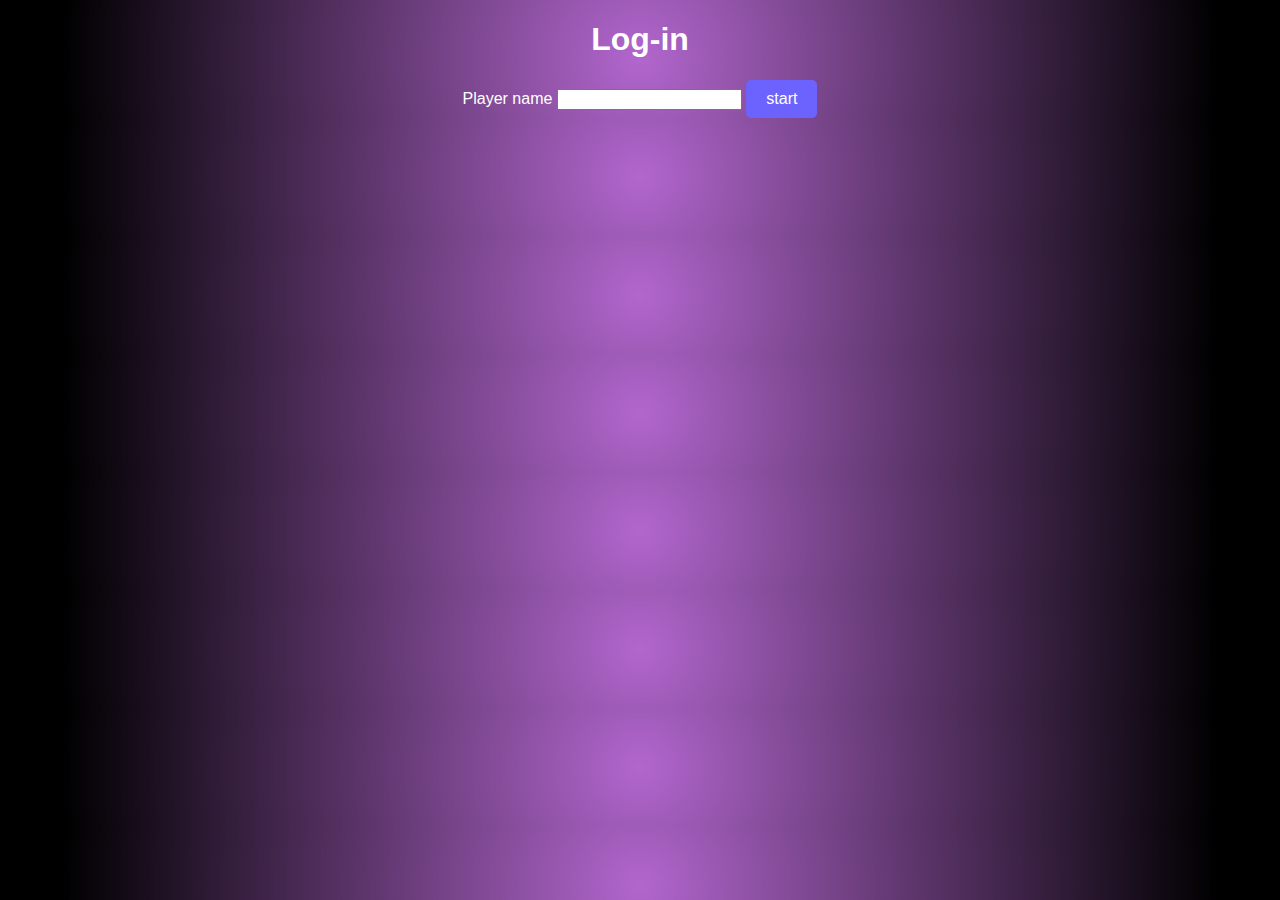
<file: lema/index.html>
<!DOCTYPE html>
<html lang="en">
<head>
    <meta charset="UTF-8">
    <meta name="viewport" content="width=device-width, initial-scale=1.0">
    <title> Login</title>
</head>
<style>
     body {
    background: radial-gradient(circle, rgba(127, 0, 173, 0.6) 0%, rgba(0, 0, 0, 1) 90%);
    color: white;
    font-family: Arial, sans-serif;
    text-align: center;
    margin: 0;
    padding: 0;
}
#overlay h1 {
    margin-top: 20px;
    animation: neon1 1.5s ease-in-out infinite alternate;
}
#player-input, #player-list-section, #teams-section {
    margin: 20px auto;
    padding: 20px;
    max-width: 500px;
    background: rgba(0, 0, 0, 0.7);
    border-radius: 10px;
    box-shadow: 0 0 10px rgba(255, 255, 255, 0.5);
}
button {
    background-color: #6c63ff;
    color: white;
    padding: 10px 20px;
    border: none;
    border-radius: 5px;
    cursor: pointer;
    font-size: 1em;
}
button:disabled {
    background-color: grey;
    cursor: not-allowed;
}
ul {
    list-style: none;
    padding: 0;
}
li {
    padding: 5px 0;
    border-bottom: 1px solid rgba(255, 255, 255, 0.2);
}
@keyframes neon1 {
    from {
        text-shadow: 0 0 5px #fff, 0 0 10px #fff, 0 0 20px #ff1177, 0 0 30px #ff1177, 0 0 40px #ff1177;
    }
    to {
        text-shadow: 0 0 10px #fff, 0 0 20px #ff1177, 0 0 30px #ff1177, 0 0 50px #ff1177, 0 0 60px #ff1177;
    }
}
#start-game, #stop-game {
    background-color: #ff5733;
    color: white;
    padding: 10px 20px;
    border: none;
    border-radius: 5px;
    cursor: pointer;
    font-size: 1em;
}
#stop-game {
    background-color: #ff3333;
}
</style>
<body>
    <h1>Log-in </h1>
    <form id="login-form">
        <label for="player-name">Player name</label>
        <input type="text" id="player-name" required>
        <button type="submit"> start</button>
    </form>

    <script>
        document.getElementById("login-form").addEventListener("submit", async function (event) {
            event.preventDefault(); 

            const playerName = document.getElementById("player-name").value.trim();

            if (!playerName) {
                alert("يرجى إدخال اسمك!");
                return;
            }

            try {
                const response = await fetch("http://localhost:3000/players", {
                    method: "POST",
                    headers: {
                        "Content-Type": "application/json",
                    },
                    body: JSON.stringify({ name: playerName }),
                });

                const result = await response.json();

                if (result.isAdmin) {
                    window.location.href = "admin.html";
                } else {
                    window.location.href = "waiting.html";
                }
            } catch (error) {
                console.error(error);
                alert("حدث خطأ أثناء تسجيل الدخول. حاول مرة أخرى.");
            }
        });
    </script>
</body>
</html>
</file>
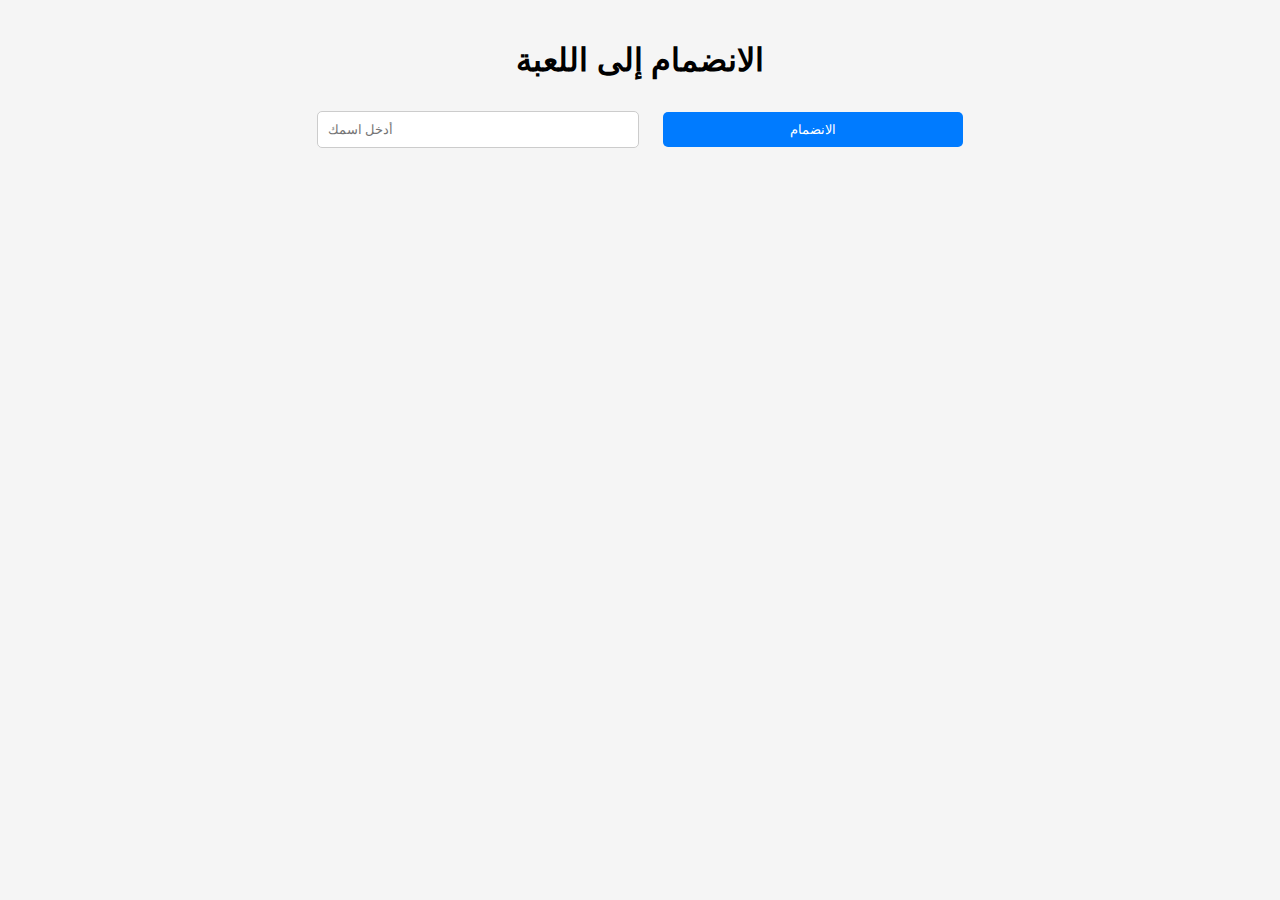
<file: public/index.html>
<!DOCTYPE html>
<html lang="ar">
<head>
    <meta charset="UTF-8">
    <meta name="viewport" content="width=device-width, initial-scale=1.0">
    <title>صفحة اللاعب</title>
    <link rel="stylesheet" href="css/style.css">
</head>
<body>
    <div class="container">
        <h1>الانضمام إلى اللعبة</h1>
        <input type="text" id="playerName" placeholder="أدخل اسمك">
        <button onclick="registerPlayer(document.getElementById('playerName').value)">الانضمام</button>
    </div>

    <div id="waiting-container" class="container hidden">
        <h1>الرجاء الانتظار...</h1>
        <div class="instructions-box">
            <h2>إرشادات اللعبة:</h2>
            <ul>
                <li>يجب على كل لاعب التعاون مع الفريق.</li>
                <li>الهدف هو حل الألغاز بأسرع وقت ممكن.</li>
                <li>تأكد من تسجيل اسمك قبل بدء اللعبة.</li>
            </ul>
        </div>
    </div>
    <script src="js/player.js" type="module"></script>
</body>
</html>
</file>
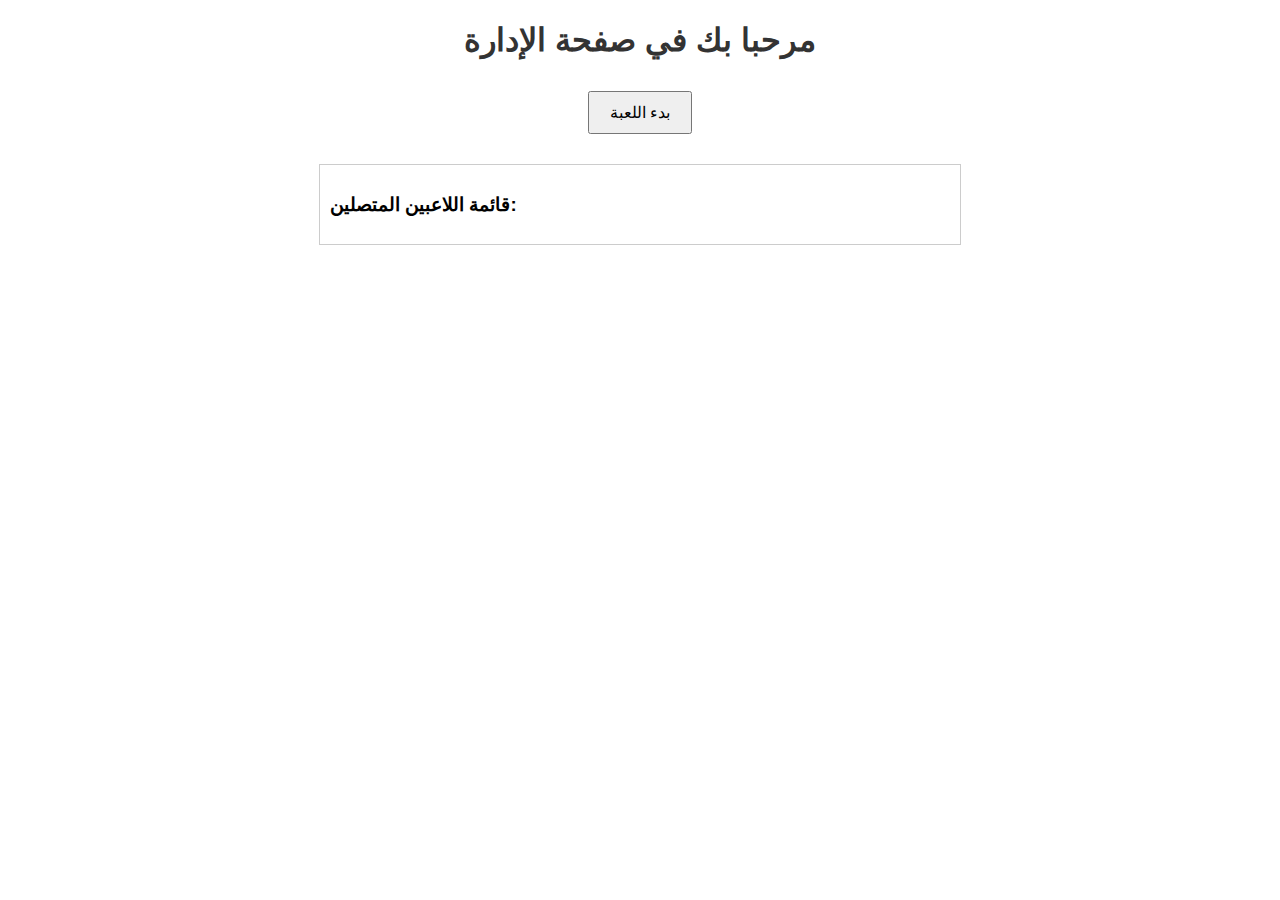
<file: lema/admin.html>
<!DOCTYPE html>
<html lang="en">
<head>
    <meta charset="UTF-8">
    <meta name="viewport" content="width=device-width, initial-scale=1.0">
    <title>صفحة الإدارة</title>
    <style>
        body {
            font-family: Arial, sans-serif;
            margin: 20px;
            text-align: center;
        }
        h1 {
            color: #333;
        }
        button {
            padding: 10px 20px;
            margin: 10px;
            font-size: 16px;
            cursor: pointer;
        }
        #players-list {
            margin: 20px auto;
            padding: 10px;
            border: 1px solid #ccc;
            width: 50%;
            text-align: left;
        }
        ul {
            list-style-type: none;
            padding: 0;
        }
        li {
            margin: 5px 0;
        }
    </style>
</head>
<body>
    <h1>مرحبا بك في صفحة الإدارة</h1>

    <div id="controls">
        <button id="start-game">بدء اللعبة</button>
    </div>

    <div id="players-list">
        <h3>قائمة اللاعبين المتصلين:</h3>
        <ul id="players">
        </ul>
    </div>

    <script>
        // وظيفة لجلب قائمة اللاعبين
        async function fetchPlayers() {
            try {
                const response = await fetch("http://localhost:3000/players");
                const players = await response.json();

                const playersList = document.getElementById("players");
                playersList.innerHTML = ""; // تفريغ القائمة القديمة

                players.forEach(player => {
                    const li = document.createElement("li");
                    li.textContent = player.name;
                    playersList.appendChild(li);
                });
            } catch (error) {
                console.error("حدث خطأ أثناء جلب قائمة اللاعبين:", error);
            }
        }

        // وظيفة لبدء اللعبة
        async function startGame() {
            try {
                const response = await fetch("http://localhost:3000/game/start", {
                    method: "POST",
                });

                if (!response.ok) {
                    throw new Error("فشل في بدء اللعبة");
                }

                const result = await response.json();
                alert(result.message); // عرض رسالة نجاح

                // الانتقال إلى صفحة اللعبة
                window.location.href = "game.html";
            } catch (error) {
                console.error(error);
                alert("حدث خطأ أثناء بدء اللعبة.");
            }
        }

        // إضافة مستمع الحدث للزر
        document.getElementById("start-game").addEventListener("click", startGame);

        // تحديث قائمة اللاعبين كل 5 ثوانٍ
        setInterval(fetchPlayers, 5000);
        fetchPlayers();
    </script>
</body>
</html>
</file>
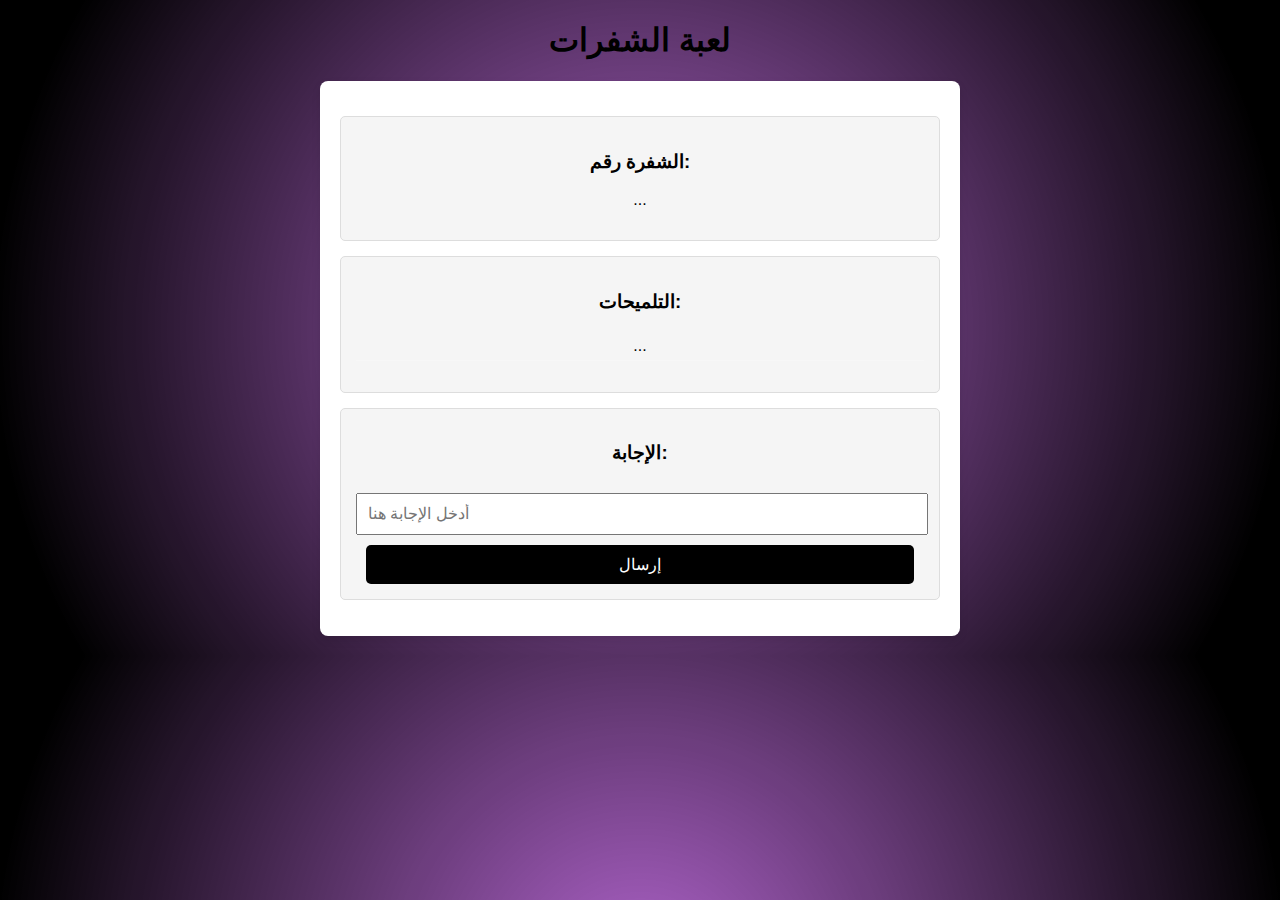
<file: lema/game.html>
<!DOCTYPE html>
<html lang="en">
<head>
    <meta charset="UTF-8">
    <meta name="viewport" content="width=device-width, initial-scale=1.0">
    <title>لعبة الشفرات</title>
    <style>body {
        background: radial-gradient(circle, rgba(127, 0, 173, 0.6) 0%, rgba(0, 0, 0, 1) 90%);
        color: rgb(0, 0, 0);
        font-family: Arial, sans-serif;
        text-align: center;
        margin: 0;
        padding: 0;
    }
    
    #overlay h1 {
        margin-top: 20px;
        animation: neon1 1.5s ease-in-out infinite alternate;
    }
    
    #player-input, #player-list-section, #teams-section {
        margin: 20px auto;
        padding: 20px;
        max-width: 500px;
        background: rgba(0, 0, 0, 0.7);
        border-radius: 10px;
        box-shadow: 0 0 10px rgba(255, 255, 255, 0.5);
    }
    
    button {
        background-color: #6c63ff;
        color: white;
        padding: 10px 20px;
        border: none;
        border-radius: 5px;
        cursor: pointer;
        font-size: 1em;
    }
    
    button:disabled {
        background-color: grey;
        cursor: not-allowed;
    }
    
    ul {
        list-style: none;
        padding: 0;
    }
    
    li {
        padding: 5px 0;
        border-bottom: 1px solid rgba(255, 255, 255, 0.2);
    }
    
    @keyframes neon1 {
        from {
            text-shadow: 0 0 5px #fff, 0 0 10px #fff, 0 0 20px #ff1177, 0 0 30px #ff1177, 0 0 40px #ff1177;
        }
        to {
            text-shadow: 0 0 10px #fff, 0 0 20px #ff1177, 0 0 30px #ff1177, 0 0 50px #ff1177, 0 0 60px #ff1177;
        }
    }
    
    
        body {
            font-family: Arial, sans-serif;
            text-align: center;
            margin: 20px;
            background-color: #f9f9f9;
        }
        .container {
            margin: 20px auto;
            width: 80%;
            max-width: 600px;
            background: #fff;
            padding: 20px;
            box-shadow: 0 4px 8px rgba(0, 0, 0, 0.1);
            border-radius: 8px;
        }
        .box {
            margin: 15px 0;
            padding: 15px;
            border: 1px solid #ddd;
            border-radius: 5px;
            background-color: #f5f5f5;
        }
        input, button {
            margin-top: 10px;
            padding: 10px;
            font-size: 16px;
            width: calc(100% - 20px);
        }
        button {
            background-color: #000000;
            color: white;
            border: none;
            border-radius: 5px;
            cursor: pointer;
        }
        button:hover {
            background-color: #0056b3;
        }
    </style>
</head>
<body>
    <h1>لعبة الشفرات</h1>
    <div class="container">
        <!-- رقم الشفرة -->
        <div class="box">
            <h3>الشفرة رقم:</h3>
            <p id="code-number">...</p>
        </div>

        <!-- التلميحات -->
        <div class="box">
            <h3>التلميحات:</h3>
            <ul id="hints-list">
                <li>...</li>
            </ul>
        </div>

        <!-- حقل الإجابة -->
        <div class="box">
            <h3>الإجابة:</h3>
            <input type="text" id="answer-input" placeholder="أدخل الإجابة هنا">
            <button id="submit-answer">إرسال</button>
        </div>

        <!-- رسالة النتيجة -->
        <p id="result-message" style="color: green; font-weight: bold;"></p>
    </div>

    <script>
        async function fetchCodeAndHints() {
    try {
        const response = await fetch("http://localhost:3000/game/code");
        const data = await response.json();

        document.getElementById("code-number").textContent = data.codeNumber;
        const hintsList = document.getElementById("hints-list");
        hintsList.innerHTML = ""; // تفريغ التلميحات القديمة
        data.hints.forEach(hint => {
            const li = document.createElement("li");
            li.textContent = hint;
            hintsList.appendChild(li);
        });
    } catch (error) {
        console.error("حدث خطأ أثناء جلب الشفرة والتلميحات:", error);
    }
}

document.getElementById("submit-answer").addEventListener("click", async () => {
    const answer = document.getElementById("answer-input").value.trim();

    try {
        const response = await fetch("http://localhost:3000/game/submit", {
            method: "POST",
            headers: {
                "Content-Type": "application/json",
            },
            body: JSON.stringify({ answer }),
        });

        const result = await response.json();

        if (result.correct) {
            alert(result.message); // عرض رسالة النجاح

            if (result.isGameOver) {
                window.location.href = "win.html"; // الانتقال إلى صفحة الفوز إذا انتهت اللعبة
            } else {
                fetchCodeAndHints(); // جلب الشفرة التالية
            }
        } else {
            alert(result.message); // عرض رسالة الخطأ
        }
    } catch (error) {
        console.error("حدث خطأ أثناء إرسال الإجابة:", error);
    }
});

        fetchCodeAndHints();
    </script>
</body>
</html>
</file>
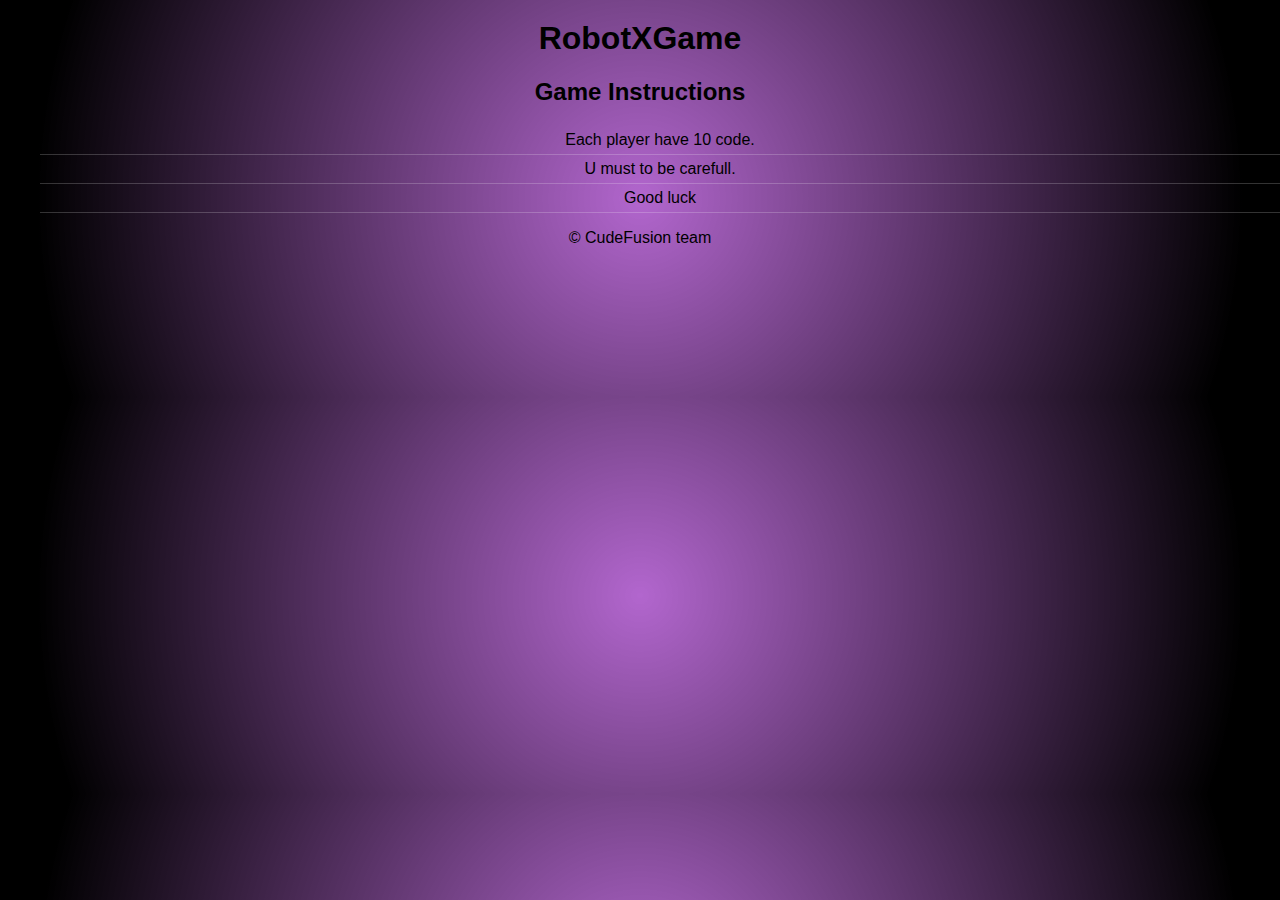
<file: lema/waiting.html>
<!DOCTYPE html>
<html lang="en">
<head>
    <meta charset="UTF-8">
    <meta name="viewport" content="width=device-width, initial-scale=1.0">
    <style>


body {
        background: radial-gradient(circle, rgba(127, 0, 173, 0.6) 0%, rgba(0, 0, 0, 1) 90%);
        color: rgb(0, 0, 0);
        font-family: Arial, sans-serif;
        text-align: center;
        margin: 0;
        padding: 0;
    }
    
    #overlay h1 {
        margin-top: 20px;
        animation: neon1 1.5s ease-in-out infinite alternate;
    }
    
    #player-input, #player-list-section, #teams-section {
        margin: 20px auto;
        padding: 20px;
        max-width: 500px;
        background: rgba(0, 0, 0, 0.7);
        border-radius: 10px;
        box-shadow: 0 0 10px rgba(255, 255, 255, 0.5);
    }
    
    button {
        background-color: #6c63ff;
        color: white;
        padding: 10px 20px;
        border: none;
        border-radius: 5px;
        cursor: pointer;
        font-size: 1em;
    }
    
    button:disabled {
        background-color: grey;
        cursor: not-allowed;
    }
    
    ul {
        list-style: none;
        padding: 0;
    }
    
    li {
        padding: 5px 0;
        border-bottom: 1px solid rgba(255, 255, 255, 0.2);
    }
    
    @keyframes neon1 {
        from {
            text-shadow: 0 0 5px #fff, 0 0 10px #fff, 0 0 20px #ff1177, 0 0 30px #ff1177, 0 0 40px #ff1177;
        }
        to {
            text-shadow: 0 0 10px #fff, 0 0 20px #ff1177, 0 0 30px #ff1177, 0 0 50px #ff1177, 0 0 60px #ff1177;
        }
    }
    
    
    </style>
<div id="overlay"><h1>RobotXGame</h1></div>
<div><h2>Game Instructions</h2>
  <ol>
    <li>Each player have 10 code.</li>
    <li>U must to be carefull. </li>
    <li>Good luck</li>
  </ol>
</div>
               
  

    
<div id="hey"><div id="layer-up"></div></div>
<div id="layer-0">
	
	<div id="layer-1">
		<div id="layer-2">
			<div id="lines">
				<div id="layer-corner"></div>
			</div>
		</div>
	</div>
</div>

<div id="mtnZZZ"></div>
		
<div style="display: flex; align-items: center; justify-content: center; flex-direction: column; gap: 150px;">
  <div>© CudeFusion team</div>
  <div class="indicator">
    
  </div>
</div>
</file>
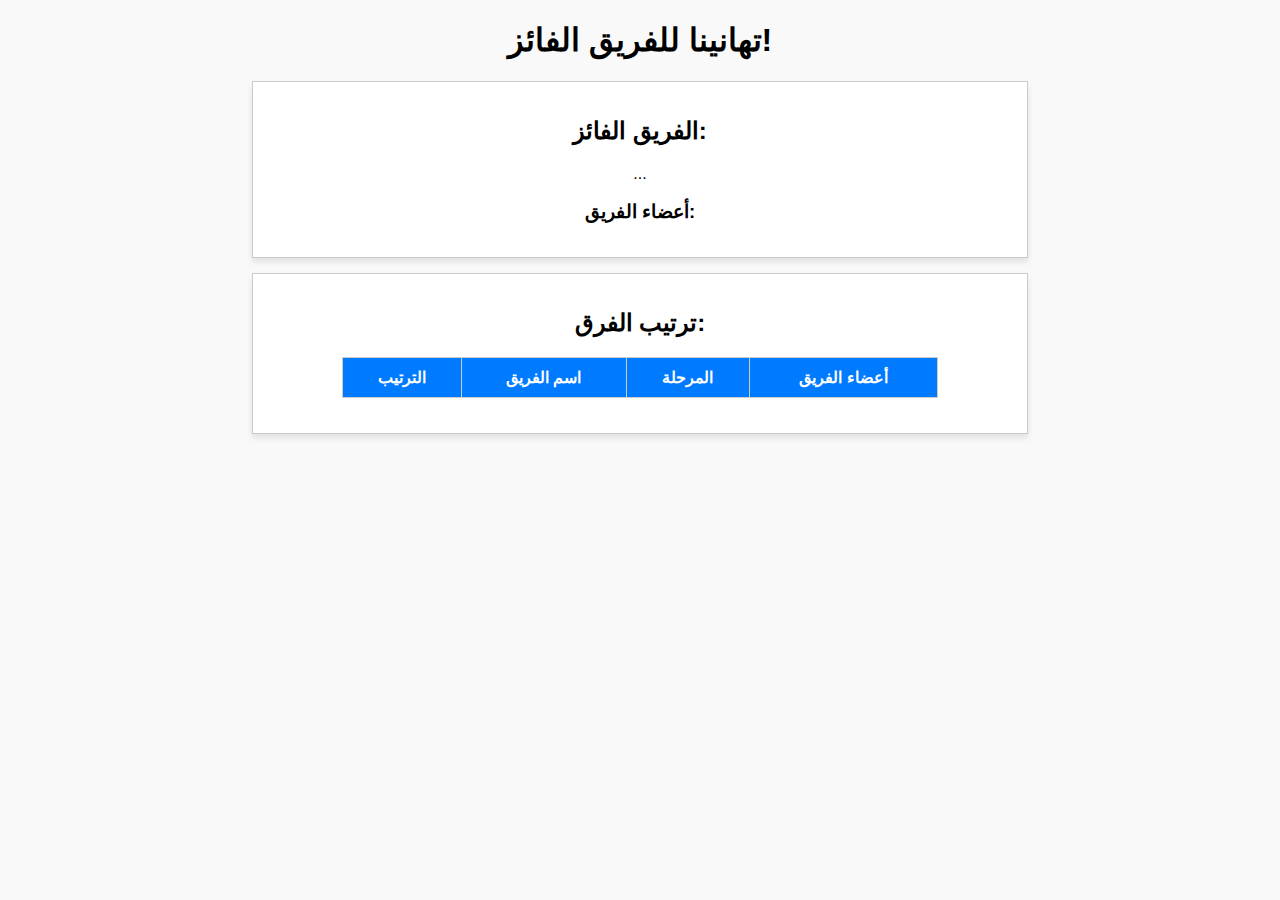
<file: lema/win.html>
<!DOCTYPE html>
<html lang="en">
<head>
    <meta charset="UTF-8">
    <meta name="viewport" content="width=device-width, initial-scale=1.0">
    <title>شاشة الفوز</title>
    <style>
        body {
            font-family: Arial, sans-serif;
            text-align: center;
            margin: 20px;
            background-color: #f9f9f9;
        }
        .container {
            margin-top: 20px;
        }
        .box {
            border: 1px solid #ccc;
            padding: 15px;
            margin: 15px auto;
            width: 60%;
            background-color: #fff;
            box-shadow: 0px 4px 6px rgba(0, 0, 0, 0.1);
        }
        table {
            width: 80%;
            margin: 20px auto;
            border-collapse: collapse;
        }
        th, td {
            border: 1px solid #ccc;
            padding: 10px;
            text-align: center;
        }
        th {
            background-color: #007bff;
            color: white;
        }
        tr:nth-child(even) {
            background-color: #f2f2f2;
        }
    </style>
</head>
<body>
    <h1>تهانينا للفريق الفائز!</h1>

    <div class="container">
        <!-- بوكس الفريق الفائز -->
        <div class="box">
            <h2>الفريق الفائز:</h2>
            <p id="winning-team">...</p>
            <h3>أعضاء الفريق:</h3>
            <ul id="winning-members">
                <!-- أسماء أعضاء الفريق -->
            </ul>
        </div>

        <!-- جدول الفرق الأخرى -->
        <div class="box">
            <h2>ترتيب الفرق:</h2>
            <table>
                <thead>
                    <tr>
                        <th>الترتيب</th>
                        <th>اسم الفريق</th>
                        <th>المرحلة</th>
                        <th>أعضاء الفريق</th>
                    </tr>
                </thead>
                <tbody id="teams-table">
                    <!-- يتم تعبئة الفرق هنا -->
                </tbody>
            </table>
        </div>
    </div>

    <script>
        async function fetchWinData() {
            try {
                const response = await fetch("http://localhost:3000/game/win");
                if (!response.ok) {
                    throw new Error("فشل في جلب بيانات الفوز.");
                }

                const data = await response.json();

                // عرض الفريق الفائز
                document.getElementById("winning-team").textContent = data.winningTeam;

                const winningMembers = document.getElementById("winning-members");
                data.result
                    .find(team => team.teamName === data.winningTeam)
                    .members.forEach(member => {
                        const li = document.createElement("li");
                        li.textContent = member;
                        winningMembers.appendChild(li);
                    });

                // عرض ترتيب الفرق
                const teamsTable = document.getElementById("teams-table");
                data.result.forEach((team, index) => {
                    const row = document.createElement("tr");
                    row.innerHTML = `
                        <td>${index + 1}</td>
                        <td>${team.teamName}</td>
                        <td>${team.stage}</td>
                        <td>${team.members.join(", ")}</td>
                    `;
                    teamsTable.appendChild(row);
                });
            } catch (error) {
                console.error("حدث خطأ أثناء جلب بيانات الفوز:", error);
            }
        }

        // جلب بيانات الفوز عند تحميل الصفحة
        fetchWinData();
    </script>
</body>
</html>
</file>
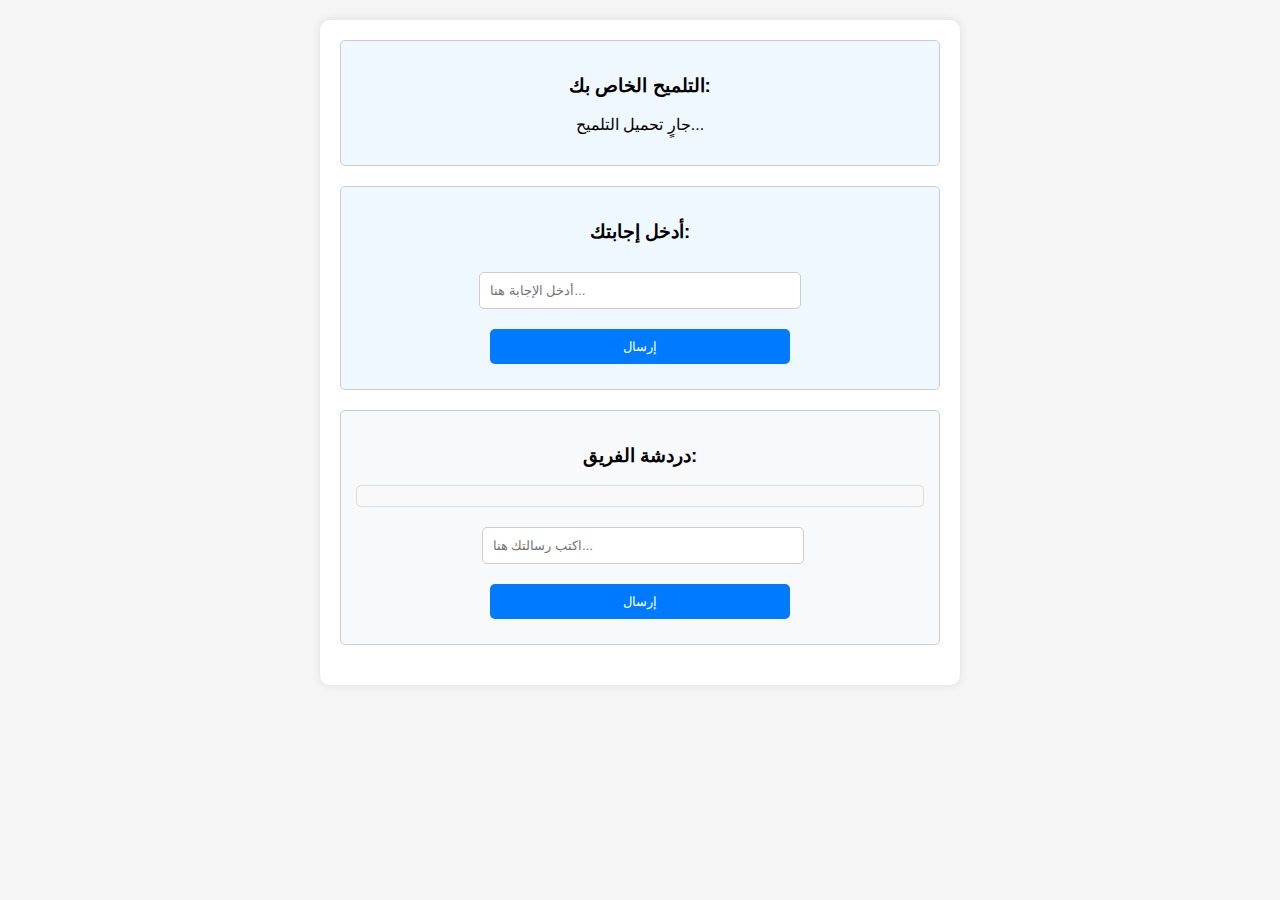
<file: public/gameL.html>
<!DOCTYPE html>
<html lang="ar">
<head>
    <meta charset="UTF-8">
    <meta name="viewport" content="width=device-width, initial-scale=1.0">
    <title>واجهة اللعبة</title>
    <link rel="stylesheet" href="css\style.css">
</head>
<body>
    <div class="game-container">
        <!-- تلميح اللاعب -->
        <div class="hint-box">
            <h3>التلميح الخاص بك:</h3>
            <p id="player-hint">جارٍ تحميل التلميح...</p>
        </div>

        <!-- إدخال الإجابة -->
        <div class="answer-box">
            <h3>أدخل إجابتك:</h3>
            <input type="text" id="player-answer" placeholder="أدخل الإجابة هنا...">
            <button onclick="submitAnswer()">إرسال</button>
        </div>

        <div class="chat-box">
          <h3>دردشة الفريق:</h3>
          <div id="chat-container"></div>
          <input type="text" id="chat-message" placeholder="اكتب رسالتك هنا..." />
          <button onclick="sendMessage(teamId, playerId, document.getElementById('chat-message').value)">
            إرسال
          </button>
          
      </div>
      
    </div>
    <script src="gameL.js" type="module"></script>
</body>
</html>
</file>
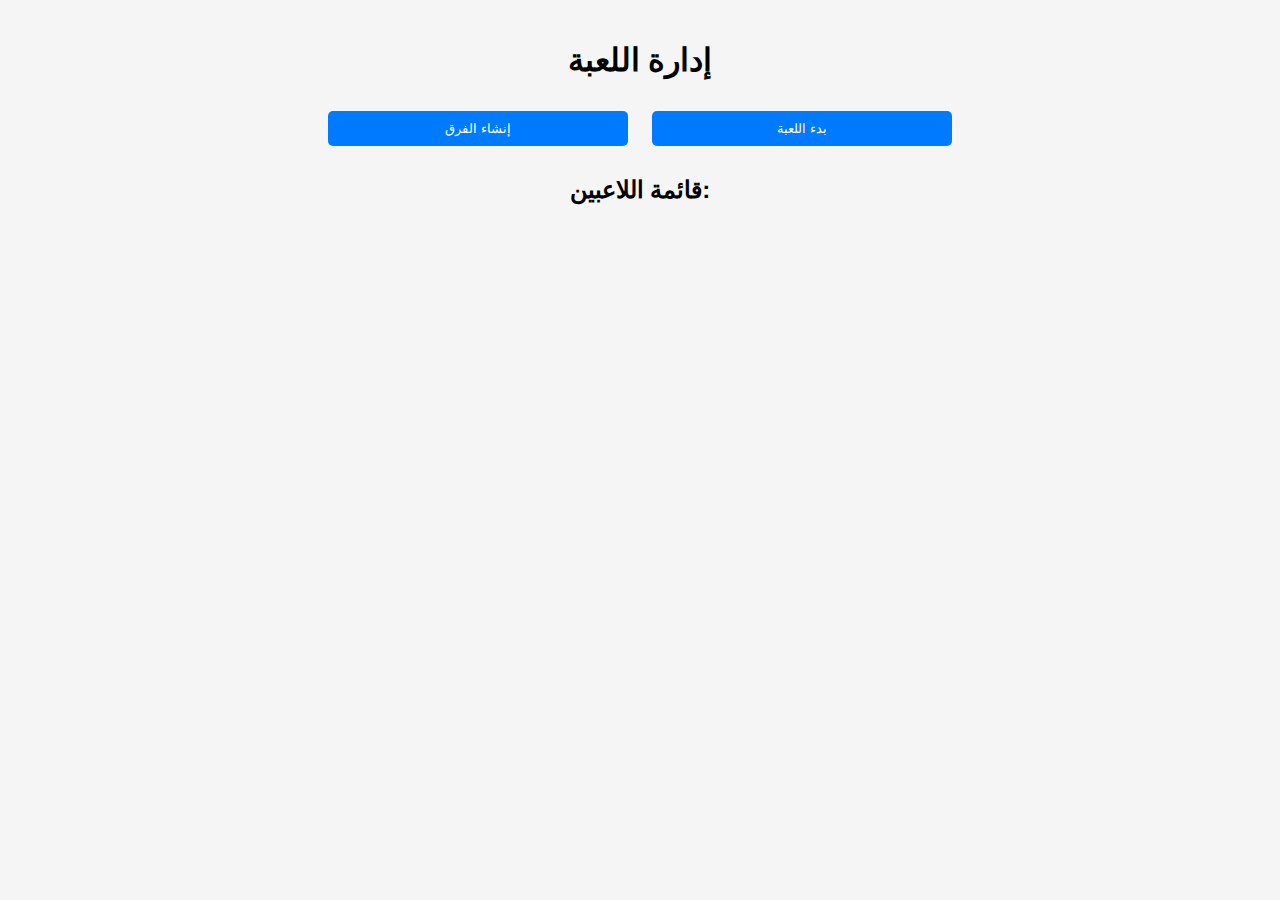
<file: public/host.html>
<!DOCTYPE html>
<html lang="ar">
<head>
    <meta charset="UTF-8">
    <meta name="viewport" content="width=device-width, initial-scale=1.0">
    <title>صفحة الهوست</title>
    <link rel="stylesheet" href="css/style.css">
</head>
<body>
    <div class="container">
        <h1>إدارة اللعبة</h1>
        <button onclick="createTeams()">إنشاء الفرق</button>
        <button onclick="startGame()">بدء اللعبة</button>
        <div id="players-container">
            <h2>قائمة اللاعبين:</h2>
            <ul id="players-list"></ul>
        </div>
    </div>
    <script src="js/host.js" type="module"></script>
</body>
</html>
</file>
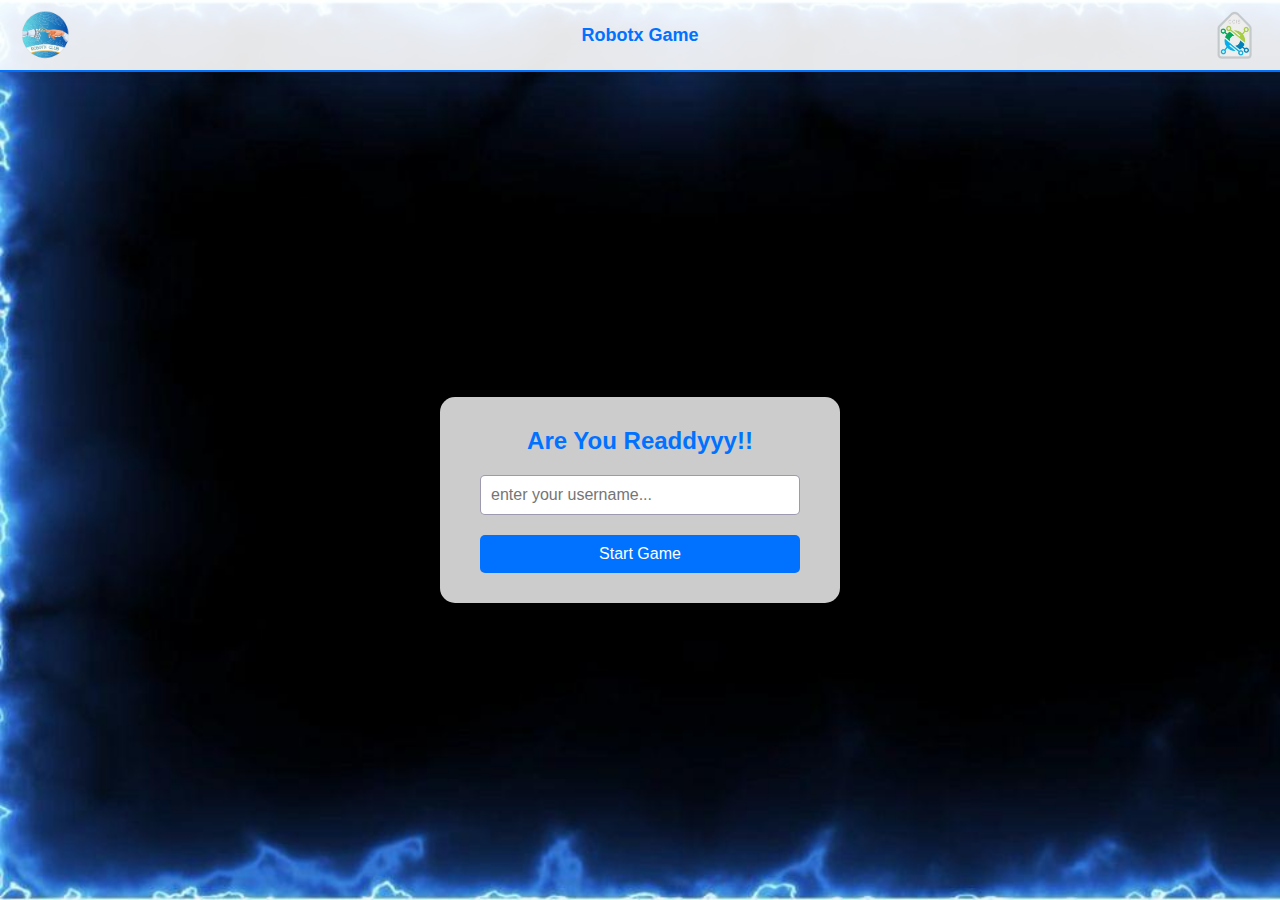
<file: public/index1.html>
<!DOC<!DOCTYPE html>
<html lang="ar">
<head>
    <meta charset="UTF-8">
    <meta name="viewport" content="width=device-width, initial-scale=1.0">
    <title>Robotx Game</title>
    <link rel="stylesheet" href="main.css">
</head>
<body>
  <div class="navbar">
    <img src="robotx-logo.png" alt="لوجو النادي" class="club-logo">
    <div class="title">Robotx Game</div>
    <img src="university_logo.png" alt="لوجو الجامعة" class="university-logo">
</div>
<div class="login-container">
    <form onsubmit="register(); return false;">
        <h1>Are You Readdyyy!!</h1>
        <input type="text" id="playerName" placeholder="enter your username..." required>
        <button type="submit">Start Game</button>
    </form>
</div>
    <script>
        function register() {
            const playerName = document.getElementById('playerName').value;
            if (!playerName.trim()) {
                alert('please enter your name!');
                return;
            }
            localStorage.setItem('playerName', playerName);
            window.location.href = '/gameL.html';
        }
    </script>
</body>
</html>
</file>
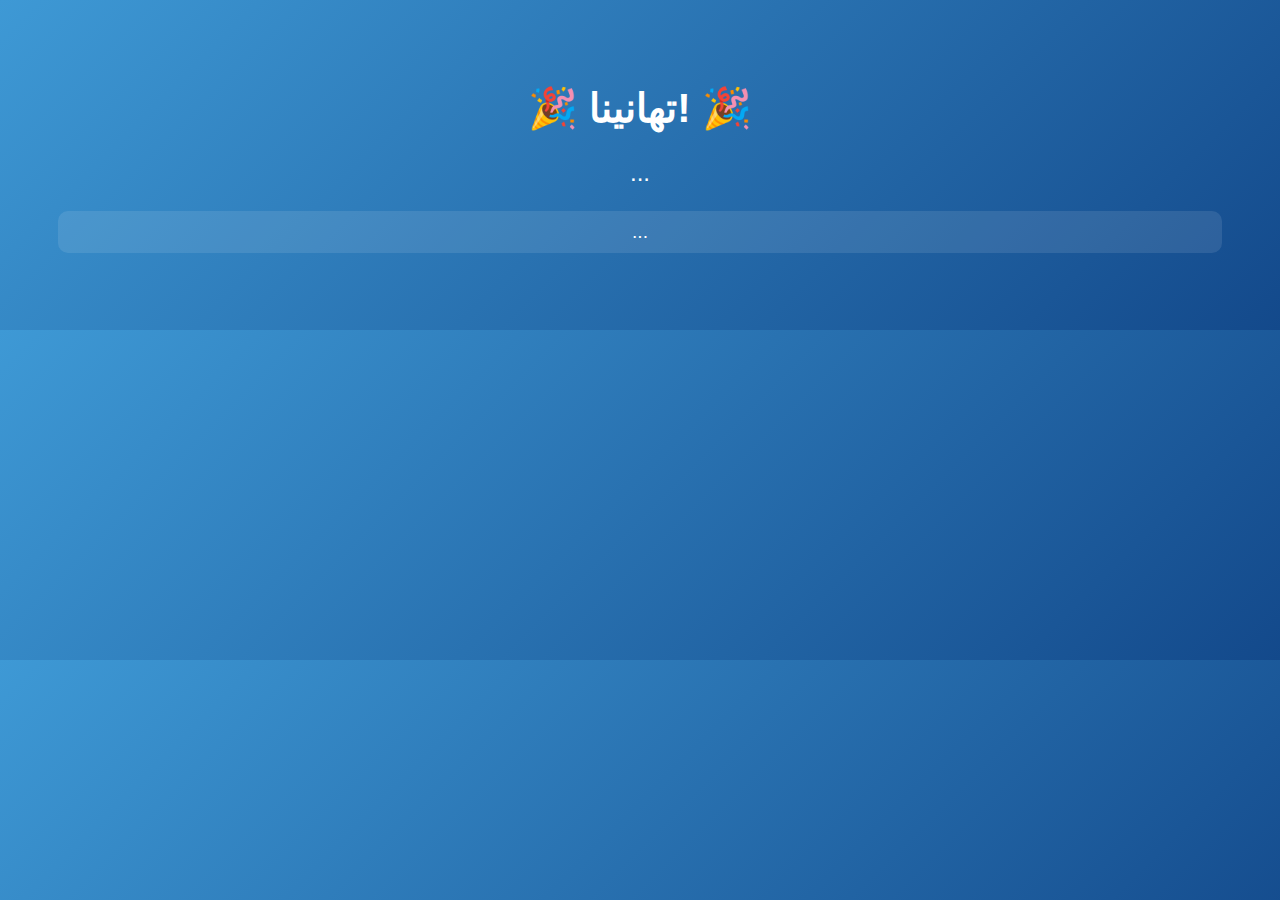
<file: public/win.html>
<!DOCTYPE html>
<html lang="en">
<head>
  <meta charset="UTF-8">
  <meta name="viewport" content="width=device-width, initial-scale=1.0">
  <title>الفريق الفائز</title>
  <style>
    body {
      font-family: Arial, sans-serif;
      text-align: center;
      padding: 50px;
      background: linear-gradient(135deg, #3e99d5, #13498b);
      color: white;
    }
    h1 {
      font-size: 2.5rem;
    }
    p {
      font-size: 1.5rem;
    }
    #winning-members {
      margin-top: 20px;
      font-size: 1.2rem;
      background: rgba(255, 255, 255, 0.1);
      padding: 10px;
      border-radius: 10px;
    }
  </style>
</head>
<body>
  <h1>🎉 تهانينا! 🎉</h1>
  <p id="winning-team">...</p>
  <p id="winning-members">...</p>
</body>
</html>
</file>
<file: public/css/style.css>
body {
  font-family: Arial, sans-serif;
  background-color: #f0f8ff;
  margin: 0;
  padding: 0;
  text-align: center;
}

.screen {
  display: none;
}

input, button {
  margin: 10px;
  padding: 10px;
  width: 80%;
  max-width: 300px;
  border: 1px solid #ccc;
  border-radius: 5px;
}

button {
  background-color: #007bff;
  color: white;
  cursor: pointer;
  transition: background-color 0.3s ease;
}

button:hover {
  background-color: #0056b3;
}

@media (max-width: 600px) {
  input, button {
    width: 100%;
    font-size: 1rem;
  }
}
.hidden {
  display: none;
}

.container {
  text-align: center;
  padding: 20px;
}
.instructions-box {
  background-color: #ffffff;
  border: 2px solid #004080;
  border-radius: 15px;
  padding: 20px;
  max-width: 400px;
  margin: 20px auto;
  box-shadow: 0 0 15px rgba(0, 0, 0, 0.2);
  text-align: center;
}

.instructions-box h2 {
  color: #004080;
  margin-bottom: 10px;
  text-shadow: 0 0 5px #004080;
}

.instructions-box ul {
  list-style-type: none;
  padding: 0;
  margin: 0;
}

.instructions-box ul li {
  margin: 10px 0;
  font-size: 16px;
  color: #333;
}
body {
  font-family: Arial, sans-serif;
  background-color: #f5f5f5;
  text-align: center;
  margin: 0;
  padding: 0;
}

.game-container {
  max-width: 600px;
  margin: 20px auto;
  padding: 20px;
  background-color: #fff;
  border-radius: 10px;
  box-shadow: 0 0 10px rgba(0, 0, 0, 0.1);
}

.hint-box, .answer-box, .chat-box {
  margin-bottom: 20px;
  padding: 15px;
  background-color: #f0f8ff;
  border: 1px solid #ccc;
  border-radius: 5px;
}

input[type="text"] {
  width: 80%;
  padding: 10px;
  margin-top: 10px;
  border: 1px solid #ccc;
  border-radius: 5px;
}

.chat-box {
  margin-top: 20px;
  padding: 15px;
  background-color: #f8f9fa;
  border: 1px solid #ccc;
  border-radius: 5px;
}

#chat-container {
  max-height: 300px;
  overflow-y: auto;
  margin-bottom: 10px;
  padding: 10px;
  background-color: #fff;
  border: 1px solid #ddd;
  border-radius: 5px;
}

#chat-message {
  width: calc(100% - 80px);
  padding: 10px;
  margin-right: 5px;
  border: 1px solid #ccc;
  border-radius: 5px;
}

button {
  padding: 10px 20px;
  background-color: #007bff;
  color: white;
  border: none;
  border-radius: 5px;
  cursor: pointer;
}
#chat-container {
  background-color: #f9f9f9;
  font-family: Arial, sans-serif;
  border-radius: 5px;
}
</file>
<file: public/main.css>
/* General Reset */
* {
    margin: 0;
    padding: 0;
    box-sizing: border-box;
    font-family: Arial, sans-serif;
}

/* Body Background Styling */
body {
    min-height: 100vh;
    display: flex;
    justify-content: center;
    align-items: center;
    background: linear-gradient(to bottom, #d4f1f9, #b4e0f5, #94d0f2, #74c0ef, #54b0ec);
    background-image: url("background.jpg");
    background-size: cover;
    padding: 20px; /* Extra padding for smaller screens */
}

/* Container Styling */
.login-container {
    margin-top: 150px;
    background: rgba(255, 255, 255, 0.8);
    padding: 30px 40px;
    border-radius: 15px;
    box-shadow: 0 8px 16px rgba(0, 0, 0, 0.2);
    text-align: center;
    width: 100%;
    max-width: 400px; /* Responsive max width */
}

/* Title Styling */
.login-container h1 {
    color: #0072ff;
    font-size: 24px;
    margin-bottom: 20px;
}

/* Input Field Styling */
.login-container input[type="text"] {
    width: 100%;
    padding: 10px;
    margin-bottom: 20px;
    border: 1px solid #5f597c9c;
    border-radius: 5px;
    outline: none;
    font-size: 16px;
    transition: border-color 0.3s ease; /* Smooth transition */
}

.login-container input[type="text"]:focus {
    border-color: #0072ff; /* Highlighted border on focus */
    box-shadow: 0 0 5px rgba(0, 114, 255, 0.5); /* Soft glow effect */
}

/* Button Styling */
.login-container button {
    width: 100%;
    padding: 10px;
    background: #0072ff;
    color: white;
    font-size: 16px;
    border: none;
    border-radius: 5px;
    cursor: pointer;
    transition: background 0.3s ease, transform 0.2s ease;
}

.login-container button:hover {
    background: #0056b3;
    transform: translateY(-2px); /* Slight hover lift effect */
}

.login-container button:active {
    transform: translateY(0); /* Reset when clicked */
    background: #003f7f; /* Darker color on click */
}

/* Media Query for Responsiveness */
@media (max-width: 600px) {
    .login-container {
        padding: 20px;
    }

    .login-container h1 {
        font-size: 20px;
    }
    login-container {
        margin-top: 100px; /* Less margin for smaller screens */
    }

    .login-container input[type="text"],
    .login-container button {
        font-size: 14px;
    }
}/* Navbar Styling */
.navbar {
    display: flex;
    justify-content: space-between; /* يوزع العناصر بين الجانبين */
    align-items: center;
    background: rgba(255, 255, 255, 0.9); /* خلفية شفافة */
    padding: 10px 20px; /* مساحة داخلية للحاوية */
    border-bottom: 2px solid #0072ff; /* خط سفلي */
    position: absolute; /* يضع الشريط في الأعلى */
    top: 0;
    left: 0;
    width: 100%;
    z-index: 10; /* يضمن ظهوره فوق العناصر الأخرى */
    box-shadow: 0 4px 8px rgba(0, 0, 0, 0.1); /* تأثير الظل */
}

/* Logo Styling */
.navbar img {
    height: 50px; /* التحكم في حجم اللوجو */
    width: auto;
}

.navbar .club-logo {
    margin-right: 10px; /* مسافة من النص */
}

.navbar .university-logo {
    margin-left: 10px; /* مسافة من النص */
}

/* Title Styling */
.navbar .title {
    font-size: 18px;
    font-weight: bold;
    color: #0072ff;
    text-align: center;
}

/* Adjusting the Login Container */
.login-container {
    margin-top: 100px; /* تأخير الحاوية لتظهر أسفل الشريط */
}
 .leaderboard h1 {
            text-align: center;
            color: #333;
            margin-bottom: 20px;
        }
        table {
            width: 100%;
            border-collapse: collapse;
        }
        table, th, td {
            border: 1px solid #ddd;
        }
        th, td {
            padding: 8px;
            text-align: left;
        }
        th {
            background-color: #f2f2f2;
        }
        tr.gold {
            background-color: #f3f0e0;
        }
        tr.silver {
            background-color: #fdf5f5;
        }
        tr.bronze {
            background-color: #f3efeb;
        }
        @keyframes fadeIn {
            from {
                opacity: 0;
                transform: scale(0.95);
            }
            to {
                opacity: 1;
                transform: scale(1);
            }
        }
 <!-- Leaderboard Section -->
    <div class="leaderboard">
        <h1>Leaderboard</h1>
        <table>
            <thead>
                <tr>
                    <th>Rank</th>
                    <th>Player</th>
                    <th>Score</th>
                    <th>Time</th>
                </tr>
            </thead>
            <tbody id="leaderboard-body">
                <!-- Dynamic rows will be inserted here -->
            </tbody>
        </table>
    </div>

    <script>
   // Example leaderboard data
        let leaderboard = [
            { player: "Player1", score: 1000, time: "12:30 PM" },
            { player: "Player2", score: 900, time: "12:32 PM" },
            { player: "Player3", score: 800, time: "12:35 PM" }
        ];

        // Function to render leaderboard
        function renderLeaderboard() {
            const tbody = document.getElementById('leaderboard-body');
            tbody.innerHTML = '';  // Clear current content

            // Sort leaderboard by score and then by time (earlier times rank higher)
            leaderboard.sort((a, b) => {
                if (b.score === a.score) {
                    return new Date(a.time) - new Date(b.time); // If scores are the same, compare times
                }
                return b.score - a.score; // Otherwise, compare by score
            });

            leaderboard.forEach((entry, index) => {
                const row = document.createElement('tr');
                if (index === 0) row.classList.add('gold');
                else if (index === 1) row.classList.add('silver');
                else if (index === 2) row.classList.add('bronze');

                row.innerHTML = `
                    <td>${index + 1}</td>
                    <td>${entry.player}</td>
                    <td>${entry.score}</td>
                    <td>${entry.time}</td>
                `;
                tbody.appendChild(row);
            });
        }

        // Function to update score and time for a player when they finish
        function updateScore(player, newScore) {
            let playerEntry = leaderboard.find(entry => entry.player === player);
            const currentTime = new Date().toLocaleTimeString([], { hour: '2-digit', minute: '2-digit' });

            if (playerEntry) {
                playerEntry.score = newScore; // Update existing player's score
                playerEntry.time = currentTime; // Update the time they finished
            } else {
                leaderboard.push({
                    player: player,
                    score: newScore,
                    time: currentTime
                });
            }
            renderLeaderboard(); // Re-render the leaderboard
        }

        // Example: Simulate players finishing
        setTimeout(() => {
            updateScore("Player1", 1100); // Player1 finishes with a new score
        }, 2000);
        setTimeout(() => {
            updateScore("Player2", 950); // Player2 finishes with a new score
        }, 4000);
        setTimeout(() => {
            updateScore("Player3", 850); // Player3 finishes with a new score
        }, 6000);
</file>
